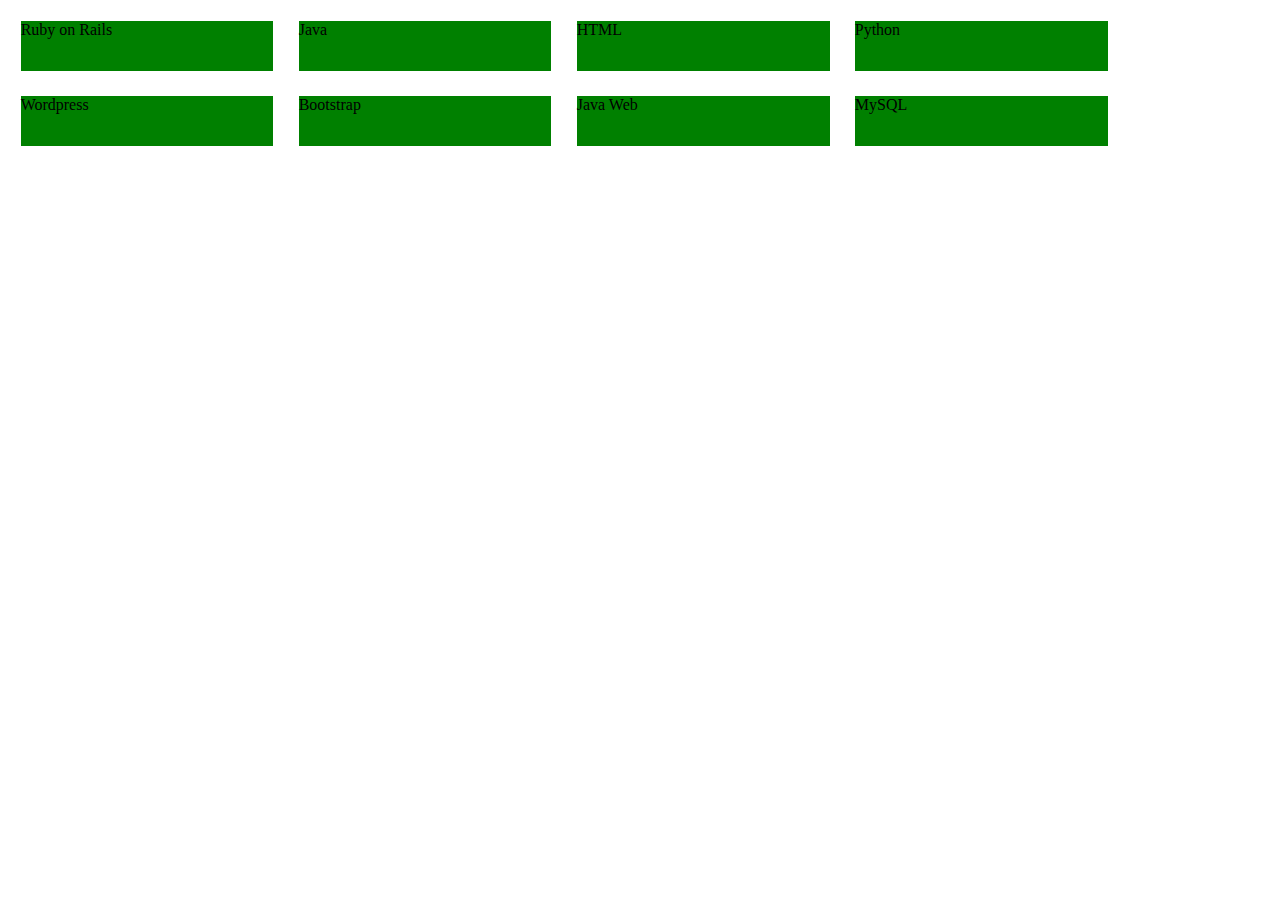
<file: flexbox/default.html>
<!DOCTYPE html>
<html lang="en">
<head>
	<meta charset="UTF-8">
	<title>Document</title>
	<style type="text/css">
		.box {
			height: 50px;
			width: 20%;
			background-color: green;
			margin: 1%;
		}

		.grid {
			display: flex;
			/*justify-content: space-around;*/
			/*flex-direction: column;*/
			/*height: 125px;*/
			flex-wrap: wrap;
		}
	</style>
</head>
<body>
	<div class="grid">
	  <div class="box">Ruby on Rails</div>
	  <div class="box">Java</div>
	  <div class="box">HTML</div>
	  <div class="box">Python</div>
	  <div class="box">Wordpress</div>
	  <div class="box">Bootstrap</div>
	  <div class="box">Java Web</div>
	  <div class="box">MySQL</div>
	</div>
</body>
</html>
</file>
